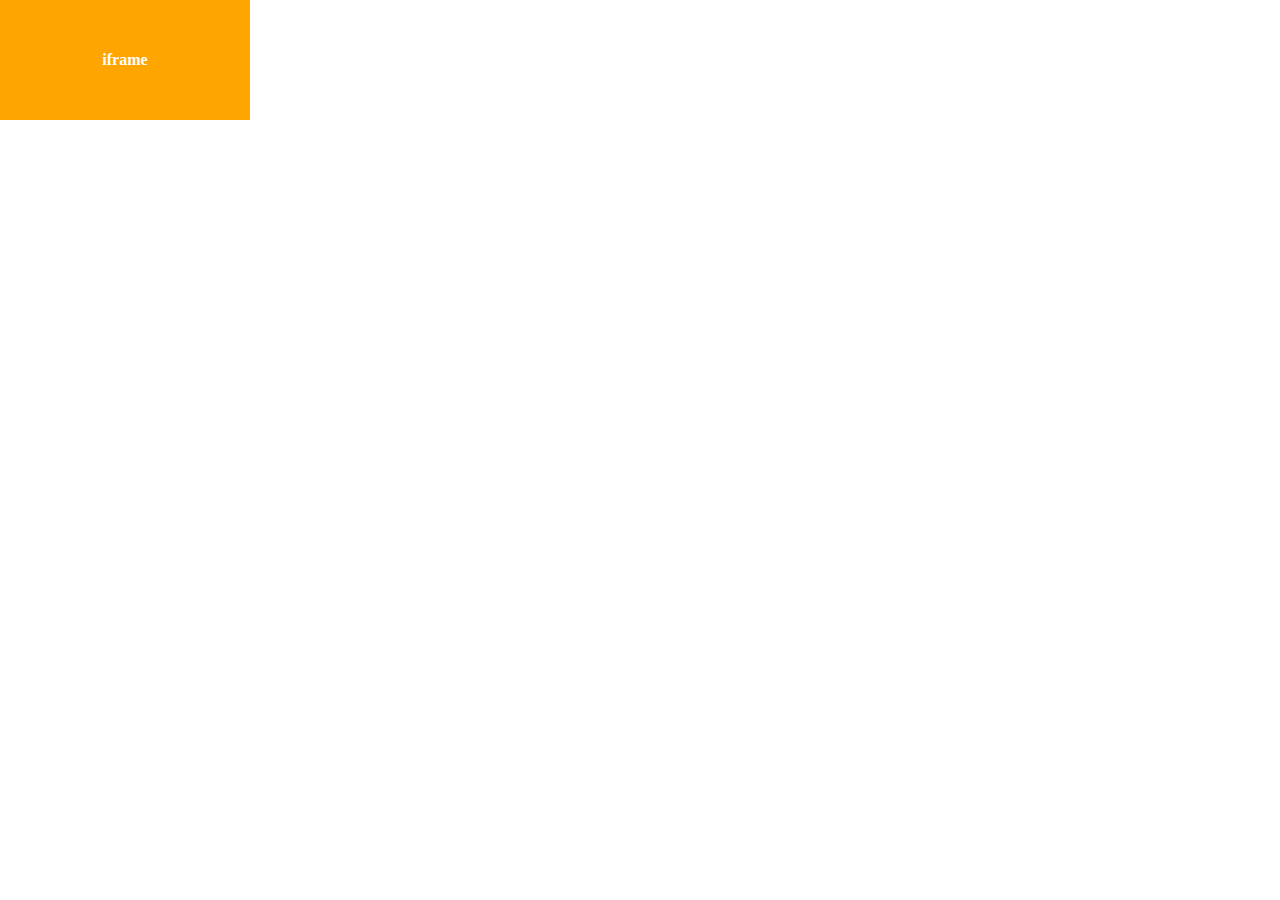
<file: index.html>
<!DOCTYPE html>
<html lang="en">
<head>
   <meta charset="UTF-8">
   <meta name="viewport" content="width=device-width, initial-scale=1.0">
   <title>Iframe Move Through Message Passing</title>
   <link rel="stylesheet" href="./style.css">
   <script src="./script.js" defer></script>
</head>
<body>
   <iframe src="./iframe.html" frameborder="0" id="mainIframe"></iframe>

</body>
</html>
</file>
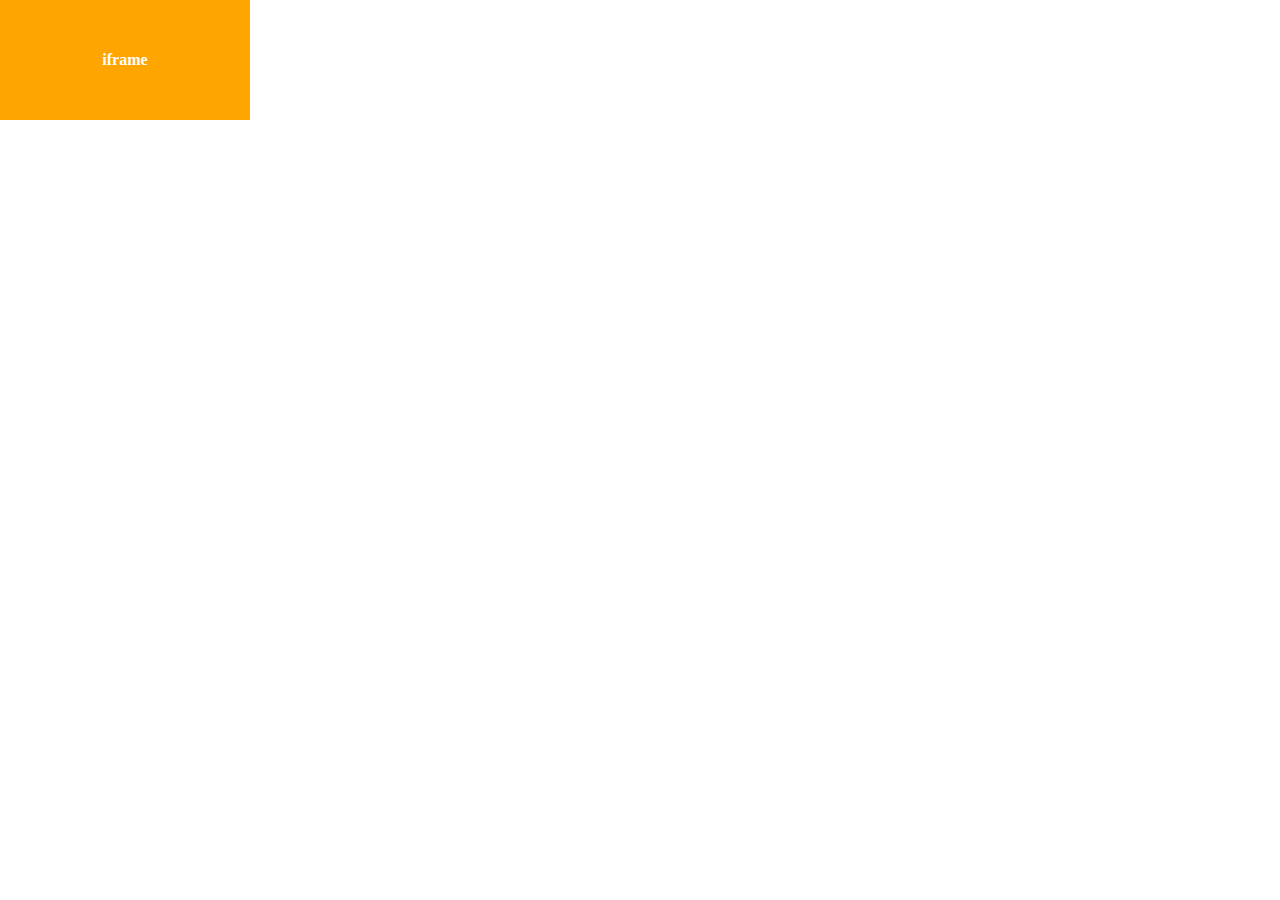
<file: iframe.html>
<!DOCTYPE html>
<html lang="en">
   <head>
      <meta charset="UTF-8" />
      <meta name="viewport" content="width=device-width, initial-scale=1.0" />
      <style>
         body {
            margin: 0;
            padding: 0;
            box-sizing: border-box;
            color: white;
         }
         #dragHandle {
            position: absolute;
            width: 250px;
            height: 120px;
            background-color: orange;
            display: flex;
            align-items: center;
            justify-content: center;
            font-weight: bold;
            cursor: pointer;
            user-select: none;
            touch-action: none;
         }
      </style>
      <script src="./main.js" defer></script>
   </head>
   <body>
      <div id="dragHandle">iframe</div>
   </body>
</html>
</file>
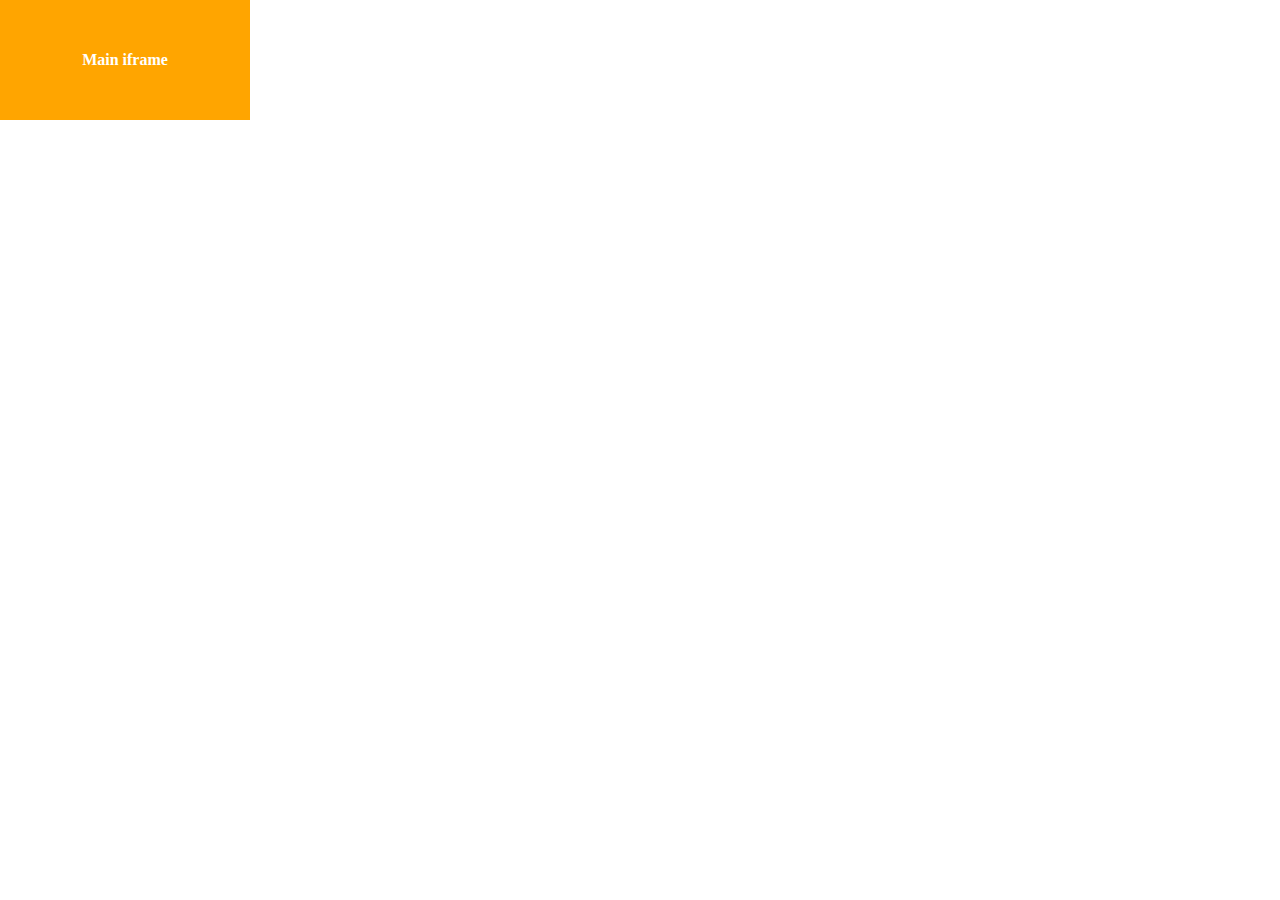
<file: iframeMain.html>
<!DOCTYPE html>
<html lang="en">
   <head>
      <meta charset="UTF-8" />
      <meta name="viewport" content="width=device-width, initial-scale=1.0" />
      <style>
         body {
            margin: 0;
            box-sizing: border-box;
            color: white;
         }
         #move {
            position: absolute;
            width: 250px;
            height: 120px;
            background-color: orange;
            display: flex;
            align-items: center;
            justify-content: center;
            font-weight: bold;
            cursor: pointer;
            user-select: none;
         }
      </style>
      <script src="./main.js" defer></script>
   </head>
   <body>
      <div id="move">Main iframe</div>
   </body>
</html>
</file>
<file: style.css>
* {
   margin: 0;
   padding: 0;
   box-sizing: border-box;
   border: 0;
   outline: solid 1px #f007;
}
body {
   position: relative;
   overflow: hidden;
   width: 100svw;
   height: 100svh;
}

#mainIframe {
   position: fixed;
   top: 0px;
   left: 0px;
   width: 250px;
   height: 120px;
   z-index: 1;
}
</file>
